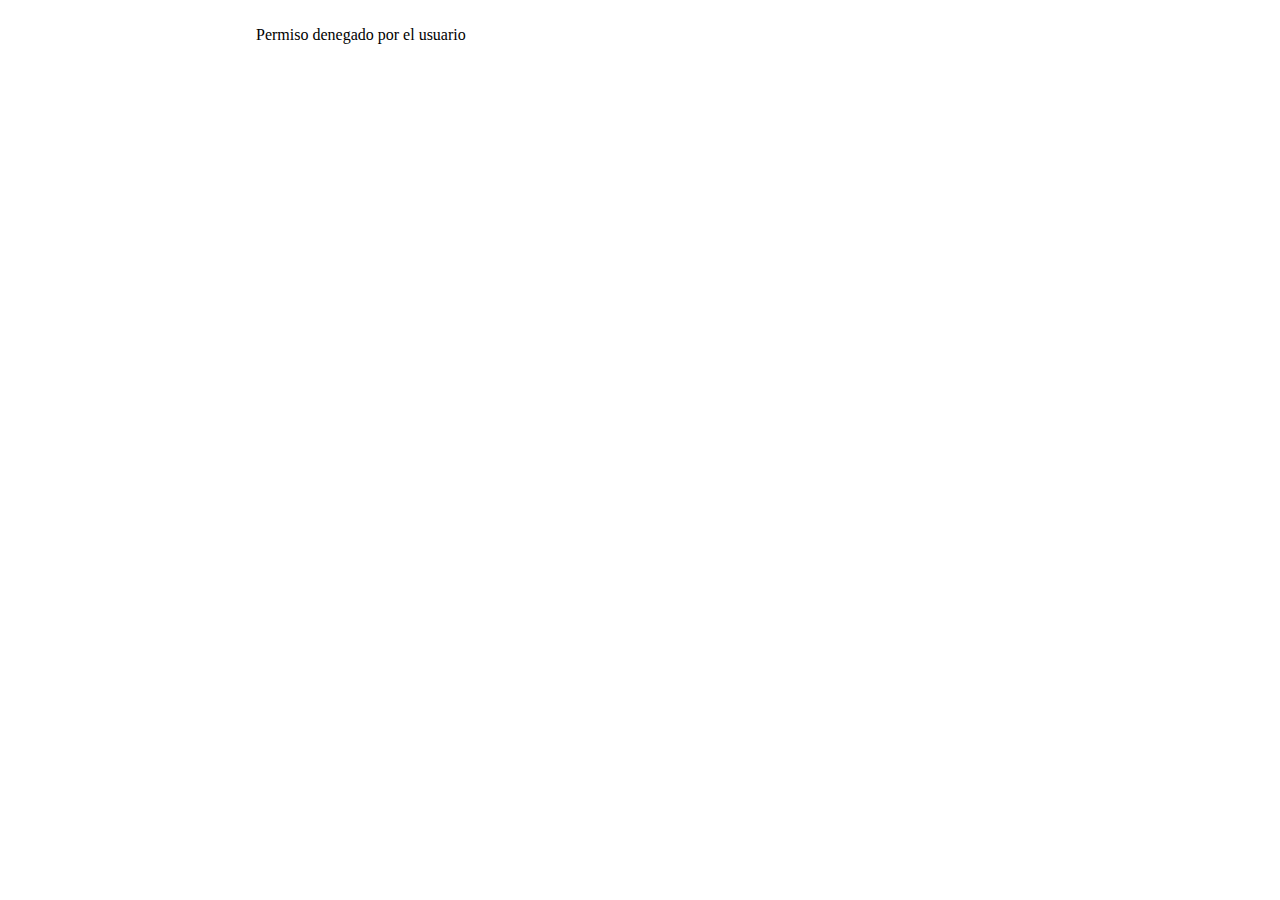
<file: ejemplos/geolocalizacion-v1.html>
<!DOCTYPE html>
<html>

<head>
	<title>¿Dónde estoy?</title>
	<meta charset="UTF-8">
	<link rel="stylesheet" type="text/css" href="geolocalizacion.css" />
	<script src="geolocalizacion-v1.js"></script>
</head>

<body>
	<div id="situacion">
		Tu situación irá aquí
	</div>
</body>

</html>
</file>
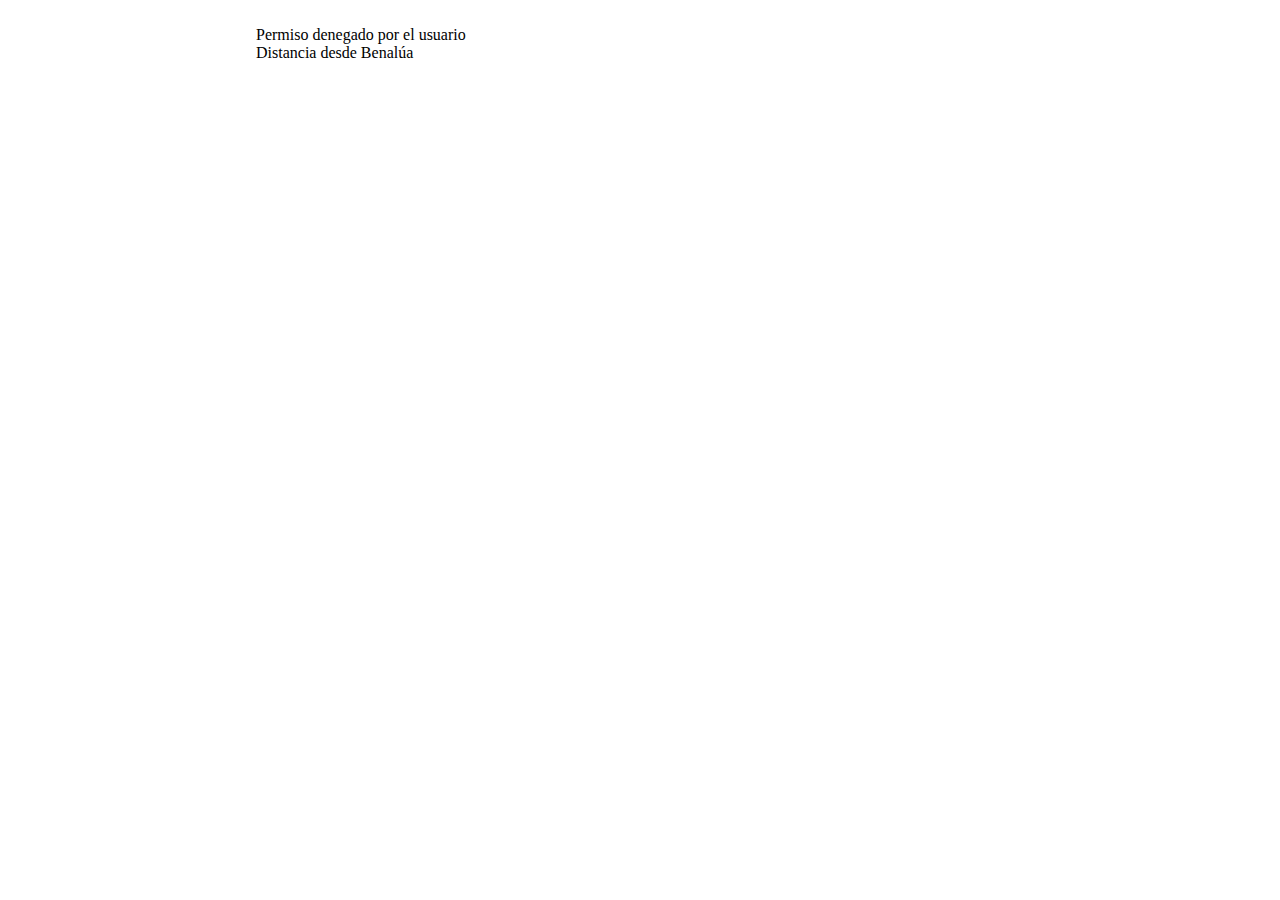
<file: ejemplos/geolocalizacion-v2.html>
<!DOCTYPE html>
<html>

<head>
	<title>Dónde estoy?</title>
	<meta charset="UTF-8">
	<link rel="stylesheet" type="text/css" href="geolocalizacion.css" />
	<script src="geolocalizacion-v2.js"></script>
</head>

<body>
	<div id="situacion">
		Tu situación irá aquí
	</div>
	<div id="distancia">
	Distancia desde Benalúa
	</div>
</body>

</html>
</file>
<file: ejemplos/geolocalizacion.css>
#mapa{
    width:60%;
    height:550px;
    margin:0 auto;
}

body{
    width:100%;
    margin:0;
}

#situacion{
    margin-left:20%;
    margin-top:2%;
}
#distancia{
     margin-left:20%;
}
</file>
